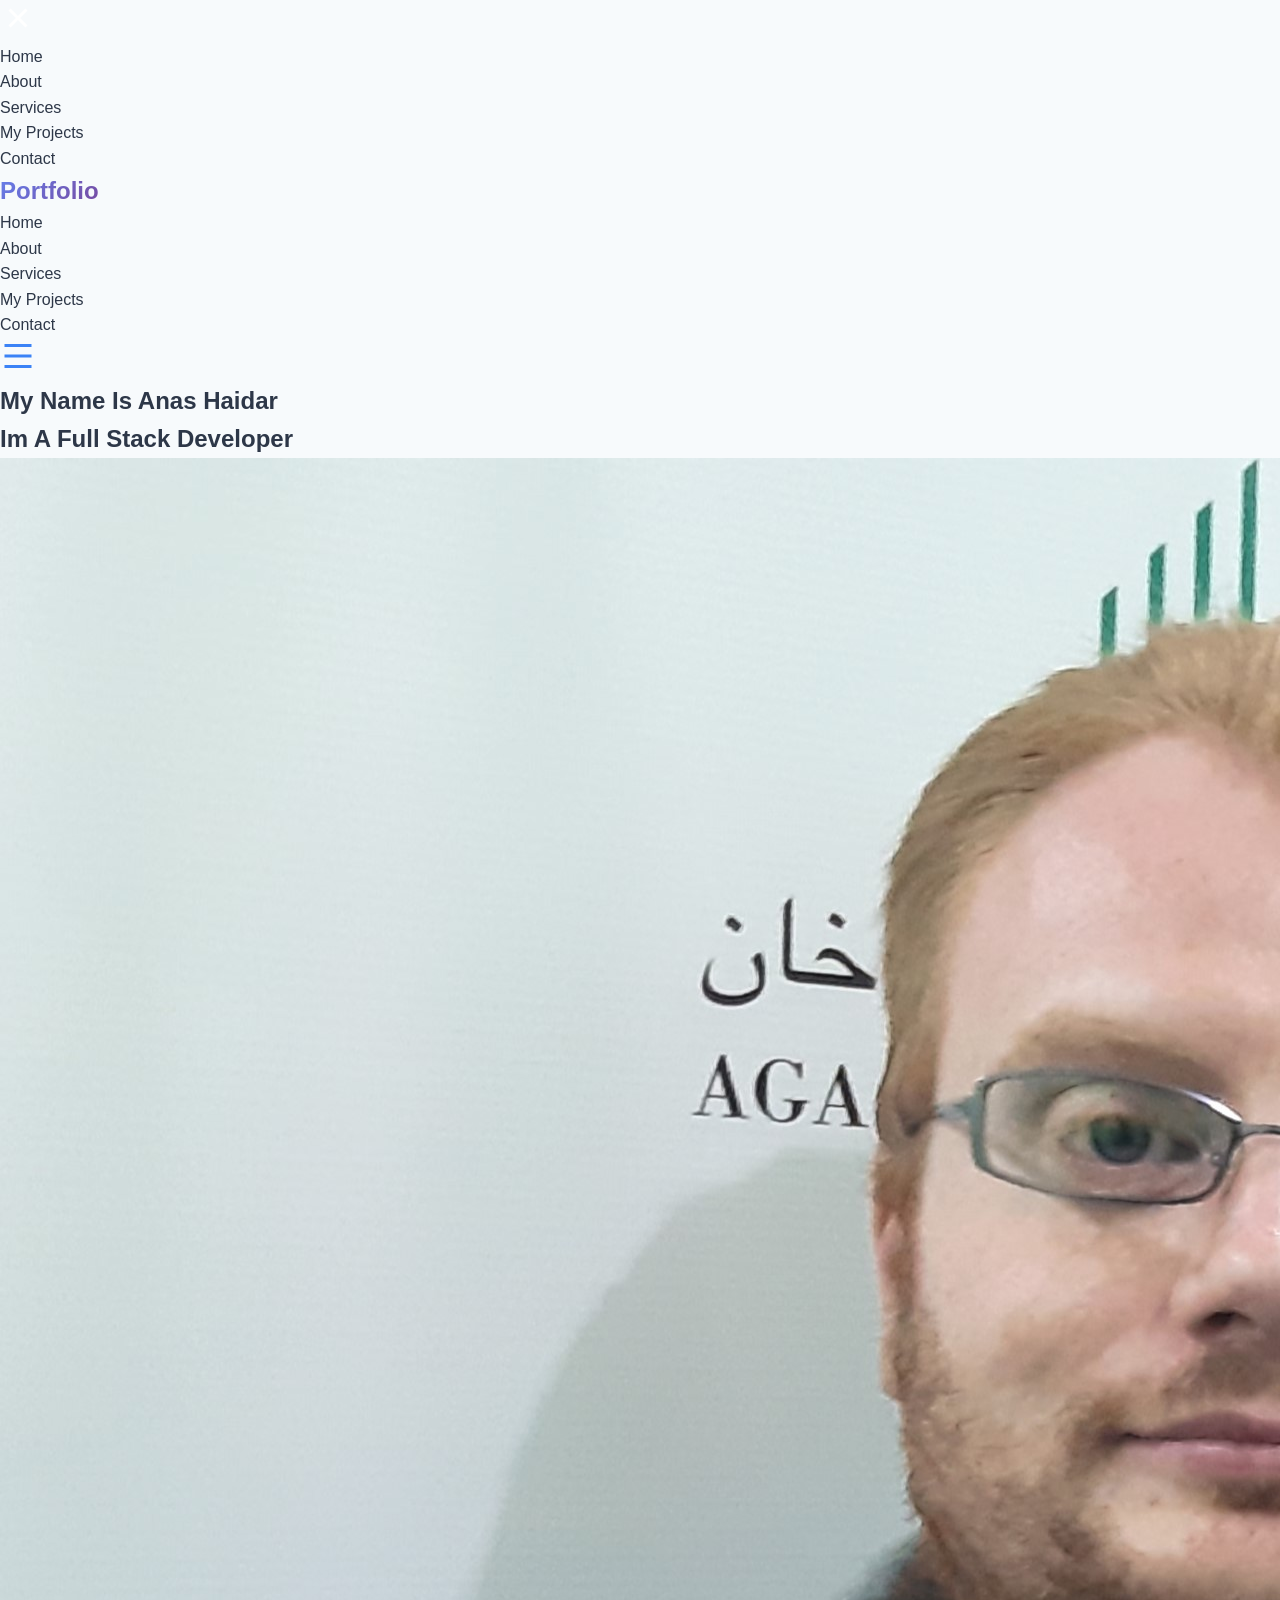
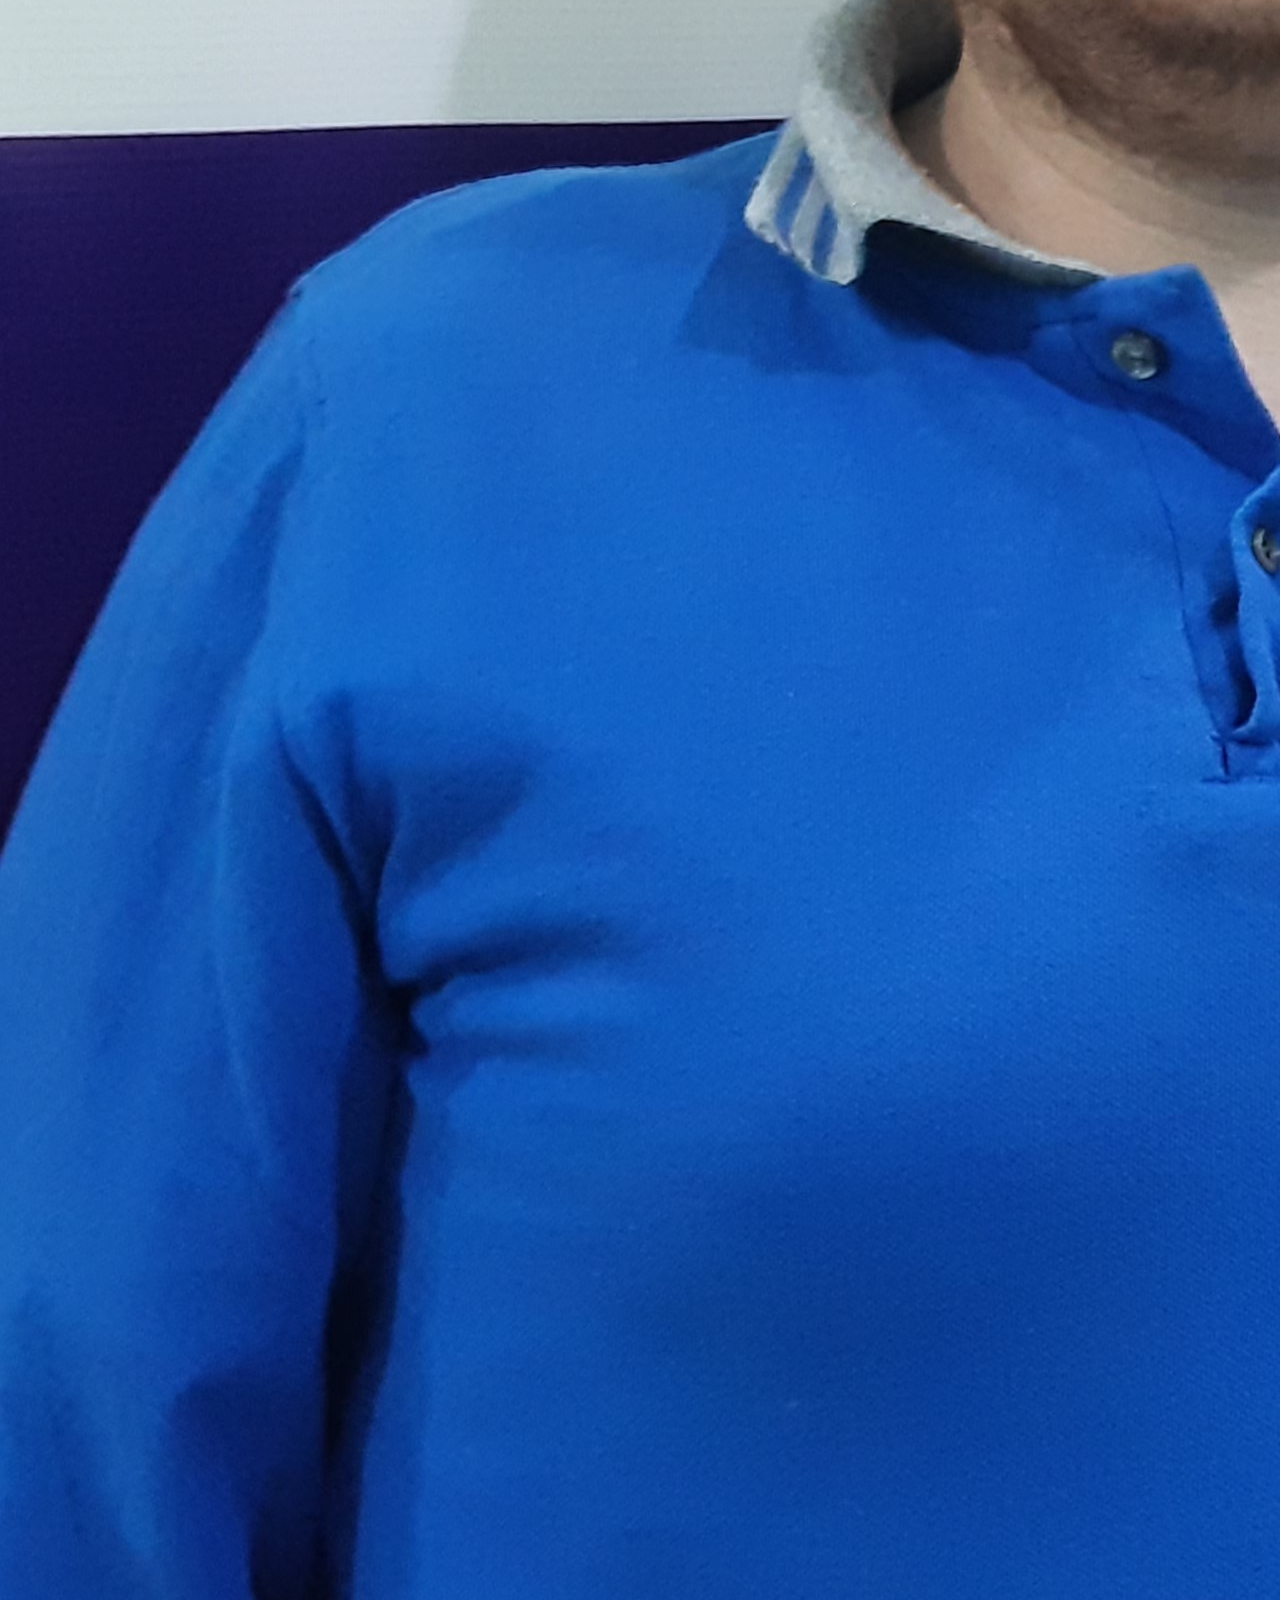
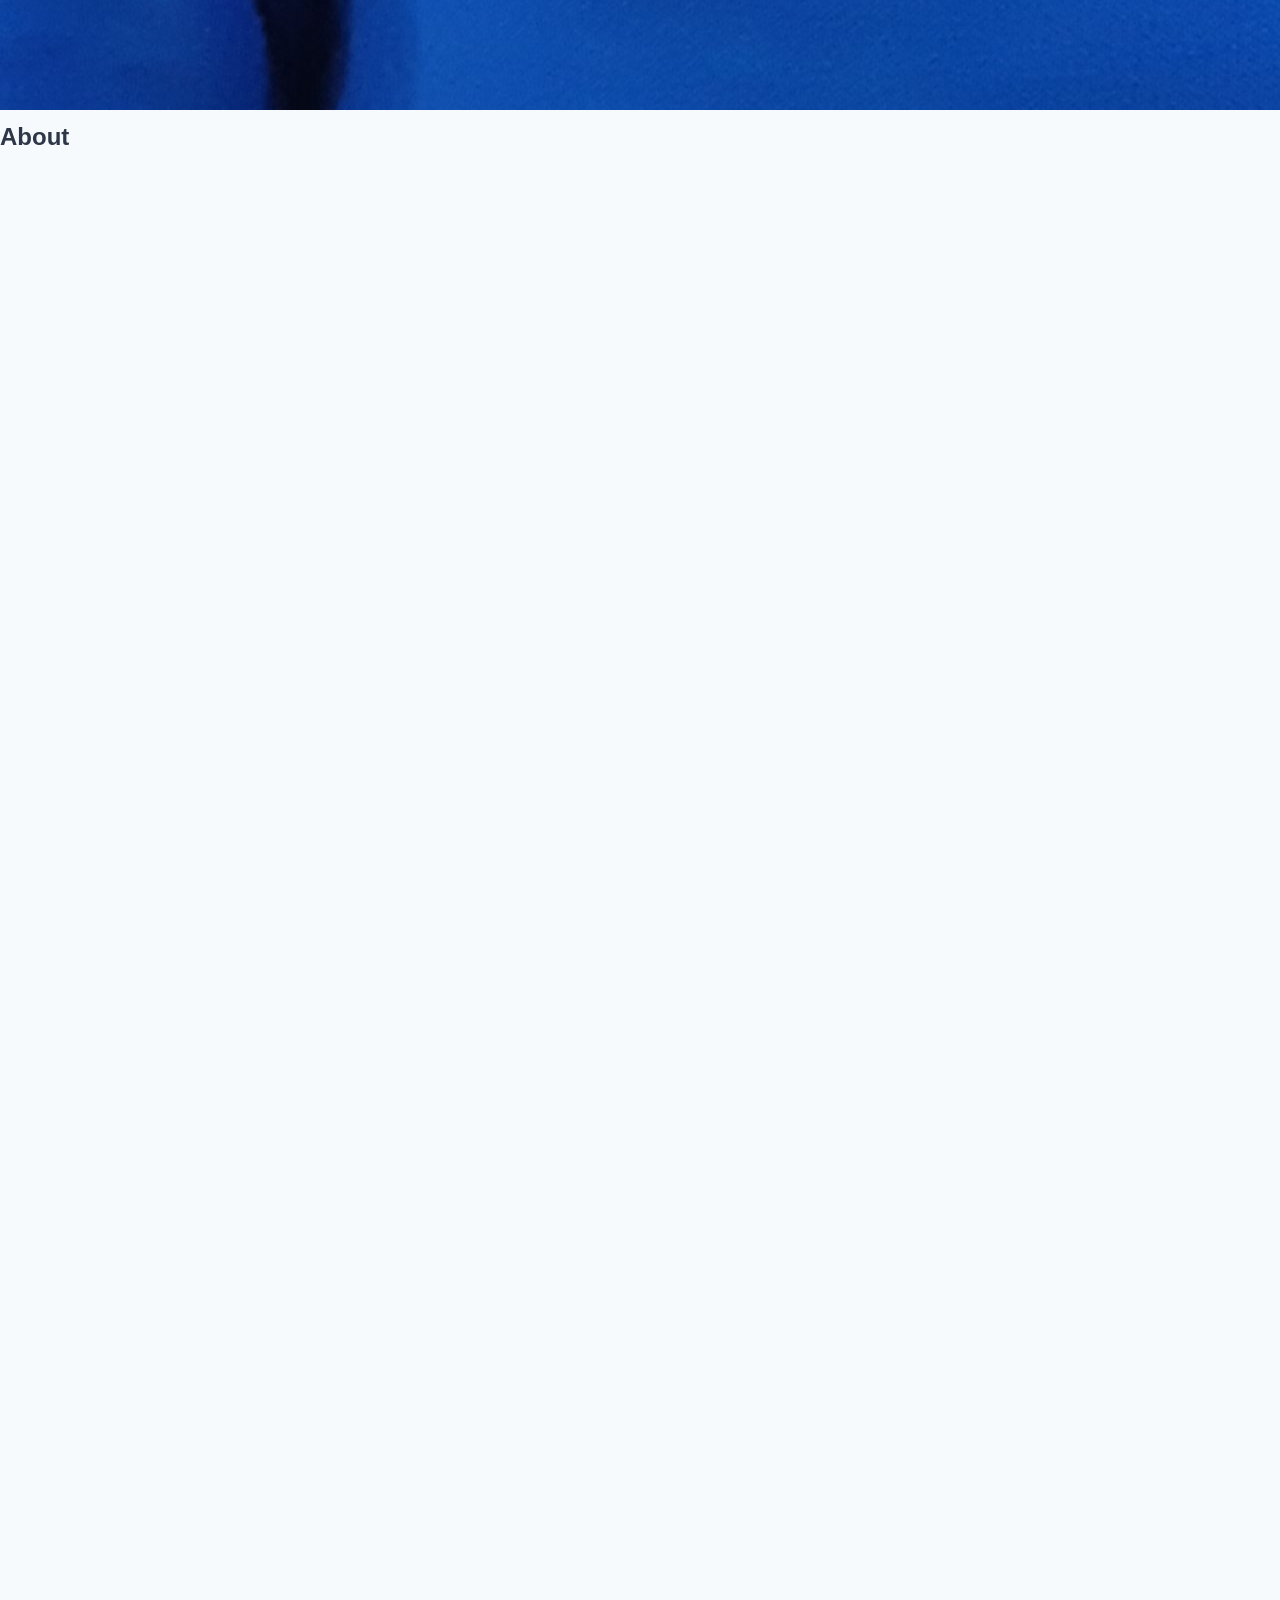
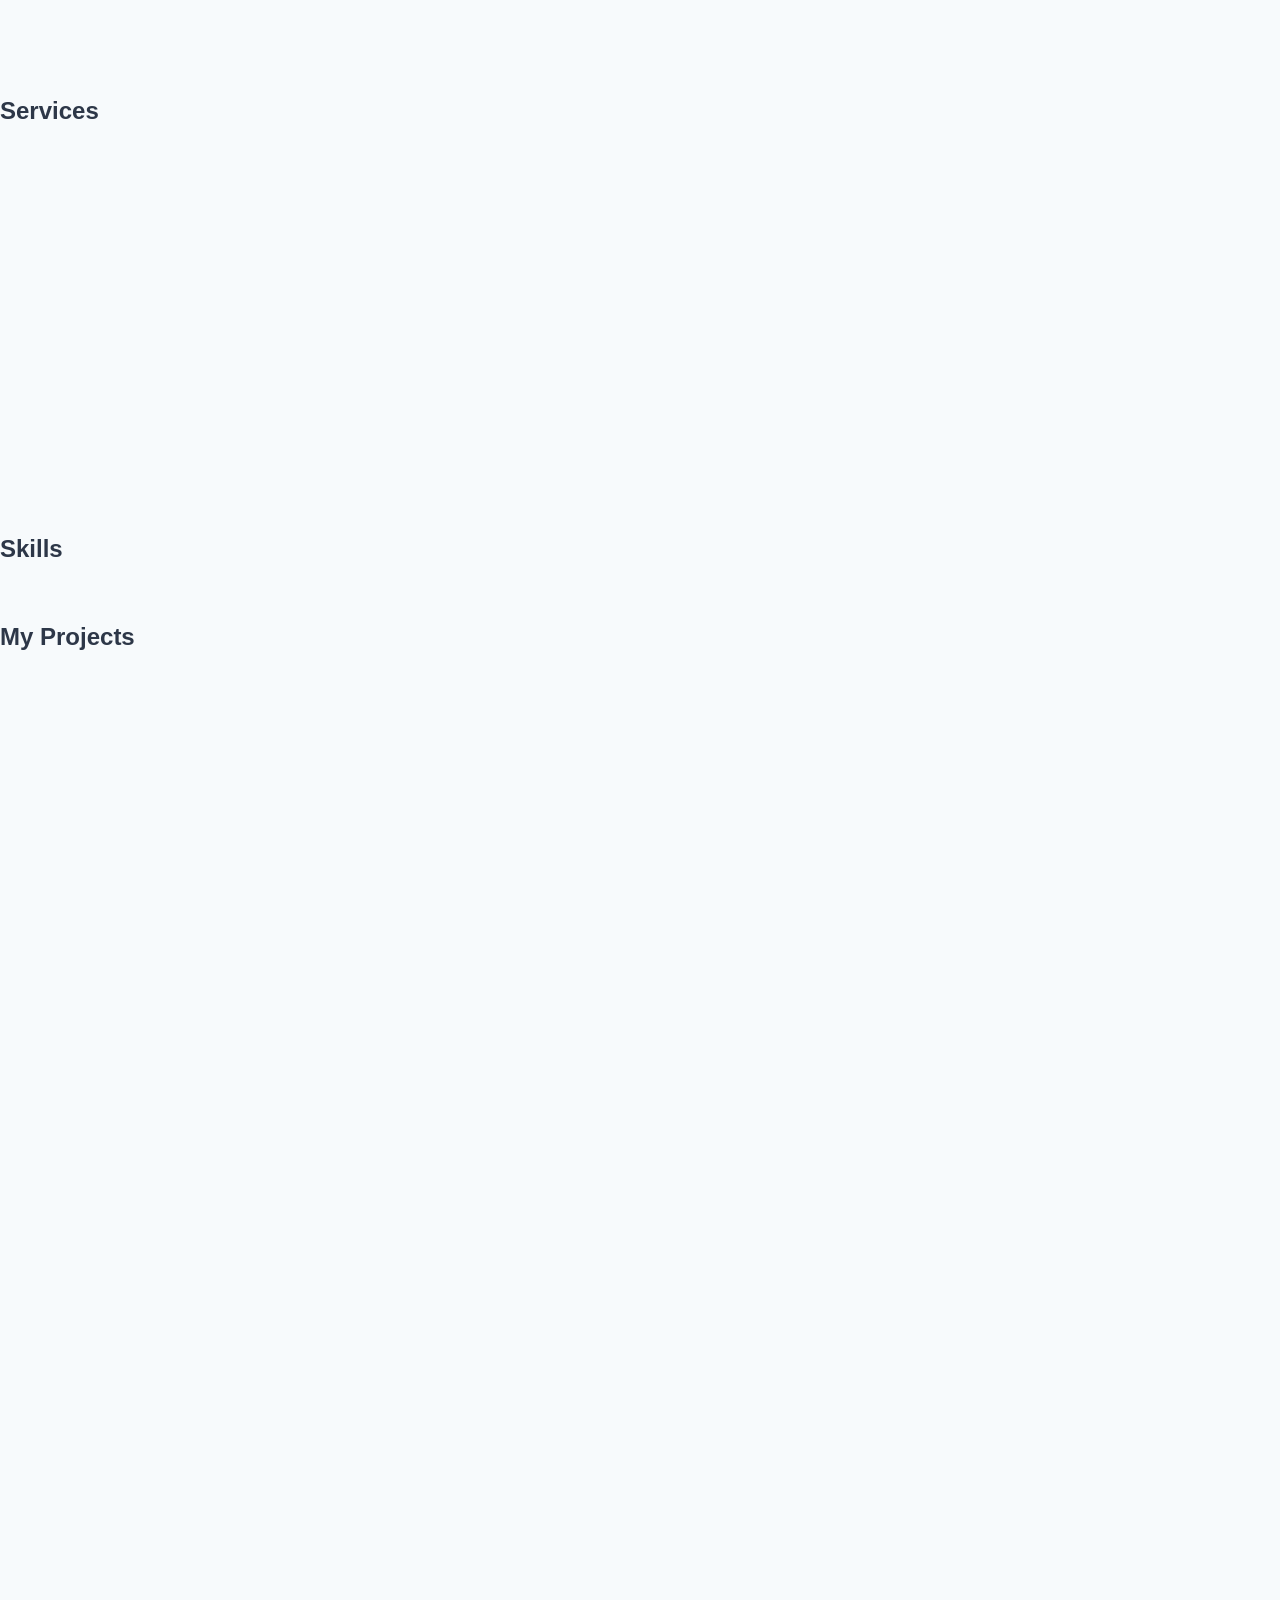
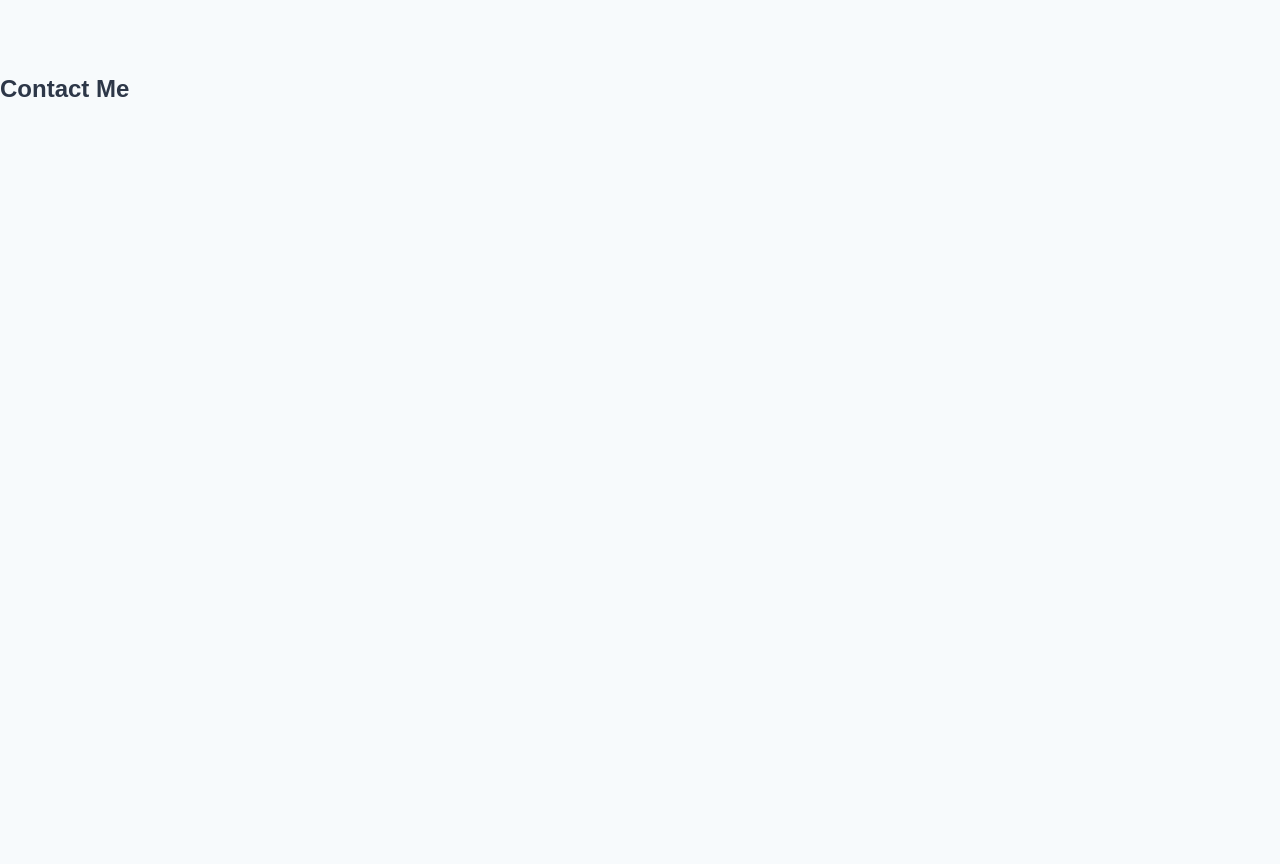
<file: index.html>
<!DOCTYPE html>
<html lang="en">

<head>
    <meta charset="UTF-8">
    <meta name="viewport" content="width=device-width, initial-scale=1.0">
    <link href="https://unpkg.com/aos@2.3.1/dist/aos.css" rel="stylesheet">
    <link rel="stylesheet" href="css/style.css">
    <title>Portfolio</title>
</head>

<body>
    <!-- Navbar -->

    <div id="menu-nav" class="menu-nav">
        <svg id="close-menu" xmlns="http://www.w3.org/2000/svg" viewBox="0 0 24 24" width="36" height="36"
            fill="rgba(255,255,255,1)">
            <path
                d="M11.9997 10.5865L16.9495 5.63672L18.3637 7.05093L13.4139 12.0007L18.3637 16.9504L16.9495 18.3646L11.9997 13.4149L7.04996 18.3646L5.63574 16.9504L10.5855 12.0007L5.63574 7.05093L7.04996 5.63672L11.9997 10.5865Z">
            </path>
        </svg>
        <ul>
            <li><a href="#">Home</a></li>
            <li><a href="#about-section">About</a></li>
            <li><a href="#services-section">Services</a></li>
            <li><a href="#my-projects">My Projects</a></li>
            <li><a href="#contact-me">Contact</a></li>
        </ul>
    </div>
    <nav class="navbar-container">
        <a href="#" class="logo">Portfolio</a>
        <ul>
            <li><a href="#">Home</a></li>
            <li><a href="#about-section">About</a></li>
            <li><a href="#services-section">Services</a></li>
            <li><a href="#my-projects">My Projects</a></li>
            <li><a href="#contact-me">Contact</a></li>
        </ul>

    
<svg class="menu" id="menu" xmlns="http://www.w3.org/2000/svg" viewBox="0 0 24 24" width="36" height="36" fill="rgba(59,130,246,1)"><path d="M3 4H21V6H3V4ZM3 11H21V13H3V11ZM3 18H21V20H3V18Z"></path></svg>
        </svg>
    </nav>
    <!-- Main Section -->
    <section class="main-section">
        <div class="main-section-container">
            <!-- AOS Animation -->
            <div class="main-container-box" data-aos="fade-down" data-aos-easing="linear" data-aos-duration="1500">
                <h1>My Name Is Anas Haidar</h1>
                <h1>Im A <span>Full Stack Developer</span></h1>

            </div>
            <div class="main-container-box"  data-aos="fade-down" data-aos-easing="linear" data-aos-duration="1500">
                <img src="assets/image/main/1.jpg" alt="">
            </div>
        </div>
        <button onclick="topButtonFunction()" id="topButton" title="Back to top">Top</button>
    </section>


    <!-- About Section -->
    <section id="about-section" class="about-section">
        <h1 class="header-text"> About</h1>
        <div class="about-section-container">
            <div class="about-section-box" data-aos="fade-down" data-aos-easing="linear" data-aos-duration="1500"><img src="assets/image/main/2.jpg" alt="">
            </div>
            <div class="about-section-box" data-aos="fade-down" data-aos-easing="linear" data-aos-duration="1500">
                <p>Hello, I'm Anas, a passionate full stack developer with a knack for creating seamless digital
                    experiences. From the initial spark that first drew me into the world of coding to my current
                    journey in tackling both front-end aesthetics and back-end robustness, I thrive on transforming
                    ideas into interactive, user-friendly realities.</p>

                <p>I specialize in building modern web applications where elegant design meets efficient, scalable
                    functionality. Whether I’m crafting intuitive user interfaces or architecting solid server-side
                    solutions, I approach each project with meticulous attention to detail and a commitment to quality.
                    I believe that every line of code is an opportunity to solve a problem and add value, pushing me to
                    stay curious and continuously learn new technologies and best practices.</p>

            </div>
        </div>

    </section>

    <!-- Services Section -->
    <section id="services-section" class="services-section">
        <h1 class="header-text">Services</h1>

        <div class="services-section-container">

            <div class="card" data-aos="fade-left" data-aos-offset="500" data-aos-duration="1000">
                <div class="card-img">
                    <svg xmlns="http://www.w3.org/2000/svg" width="36" height="36" viewBox="0 0 24 24"
                        style="fill: #fff;transform:msFilter">
                        <path
                            d="m7.375 16.781 1.25-1.562L4.601 12l4.024-3.219-1.25-1.562-5 4a1 1 0 0 0 0 1.562l5 4zm9.25-9.562-1.25 1.562L19.399 12l-4.024 3.219 1.25 1.562 5-4a1 1 0 0 0 0-1.562l-5-4zm-1.649-4.003-4 18-1.953-.434 4-18z">
                        </path>
                    </svg>
                </div>
                <div class="card-content">
                    <h2>Website & Web App Development</h2>
                    <p>What I Do: I build attractive and user-friendly websites and web apps. I handle both front-end
                        design and back-end coding so that your site looks great and works reliably.</p>

                    <p>Why It's Important: A clean and functional website grabs visitors' attention and is easy to use,
                        setting a strong foundation for your online presence.</p>
                </div>
            </div>


            <div class="card" data-aos="fade-left" data-aos-offset="500" data-aos-duration="1000">
                <div class="card-img">
                    <svg xmlns="http://www.w3.org/2000/svg" viewBox="0 0 24 24" width="36" height="36"
                        fill="rgba(252,252,252,1)">
                        <path
                            d="M3 3H21C21.5523 3 22 3.44772 22 4V20C22 20.5523 21.5523 21 21 21H3C2.44772 21 2 20.5523 2 20V4C2 3.44772 2.44772 3 3 3ZM20 10H4V19H20V10ZM5 6V8H7V6H5ZM9 6V8H11V6H9Z">
                        </path>
                    </svg>
                </div>
                <div class="card-content">
                    <h2>Backend & API Integration</h2>
                    <p>What I Do: I create the server-side code that runs behind your website. I also integrate APIs to
                        connect your site with external services or data sources.</p>
                    <p>
                        Why It's Important: This makes sure your website can work with data and talk to other services,
                        keeping your application flexible and interactive.</p>
                </div>
            </div>


            <div class="card" data-aos="fade-left" data-aos-offset="500" data-aos-duration="1000">
                <div class="card-img">
                    <svg xmlns="http://www.w3.org/2000/svg" width="36" height="36" viewBox="0 0 24 24"
                        style="fill:rgba(252,252,252,1);transform: ;msFilter:;">
                        <path
                            d="M12 2C6.486 2 2 6.486 2 12v4.143C2 17.167 2.897 18 4 18h1a1 1 0 0 0 1-1v-5.143a1 1 0 0 0-1-1h-.908C4.648 6.987 7.978 4 12 4s7.352 2.987 7.908 6.857H19a1 1 0 0 0-1 1V18c0 1.103-.897 2-2 2h-2v-1h-4v3h6c2.206 0 4-1.794 4-4 1.103 0 2-.833 2-1.857V12c0-5.514-4.486-10-10-10z">
                        </path>
                    </svg>
                </div>
                <div class="card-content">
                    <h2>Deployment & Ongoing Support</h2>
                    <p>What I Do: I help launch your website so that it’s live on the internet. I also set up basic
                        tools to keep your site updated and functioning smoothly over time.</p>

                    <p>Why It's Important: A well-deployed website ensures your work is reliable, secure, and easy to
                        maintain, which helps you grow your skills and your business.</p>
                </div>
            </div>


        </div>

    </section>
<!-- skills bar with aos Animation -->
    <section class="skills-section">
        <h1 class="header-text">Skills</h1>
        <div class="skills-section-container" data-aos="fade-up" data-aos-duration="3000">

            <div class="skills">
                <h3>HTML</h3>
                <div class="progress">
                    <span style="width: 0;" data-width="80%"></span>
                </div>
                <h3>CSS</h3>
                <div class="progress">
                    <span style="width: 0;" data-width="60%"></span>
                </div>
                <h3>JAVASCRIPT</h3>
                <div class="progress">
                    <span style="width: 0;" data-width="75%"></span>
                </div>
                <h3>ASP</h3>
                <div class="progress">
                    <span style="width: 0;" data-width="50%"></span>
                </div>
                <h3>C#</h3>
                <div class="progress">
                    <span style="width: 0;" data-width="30%"></span>
                </div>
                <h3>DATABASE</h3>
                <div class="progress">
                    <span style="width: 0;" data-width="80%"></span>
                </div>
            </div>
        </div>
    </section>

 <!-- galery with AOS Animation -->
    <section id="my-projects" class="my-projects">
        <h1 class="header-text">My Projects</h1>
        <div class="portfolio-container">
            <div class="galery">
                <div class="project-img" data-aos="flip-left" data-aos-easing="ease-out-cubic" data-aos-duration="2000">
                    <img src="assets/image/projects/coffee.png" alt="">
                    <div class="project-item-overlay">
                        <h4>Coffee</h4>
                        <p>A Cup Of Coffee With Animation</p>
                        <div class="overlay-area">

                        </div>
                    </div>
                </div>
                <div class="project-img" data-aos="flip-left" data-aos-easing="ease-out-cubic" data-aos-duration="2000">
                    <img src="assets/image/projects/heart.png" alt="">
                    <div class="project-item-overlay">
                        <h4>Heart</h4>
                        <p>A Heart With Animations And Hover</p>
                        <div class="overlay-area">

                        </div>
                    </div>
                </div>
                <div class="project-img" data-aos="flip-left" data-aos-easing="ease-out-cubic" data-aos-duration="2000">
                    <img src="assets/image/projects/glass.png" alt="">
                    <div class="project-item-overlay">
                        <h4>Glassmorphism</h4>
                        <p>Glassmorphism Effect</p>
                        <div class="overlay-area">
                        </div>
                    </div>
                </div>
                <div class="project-img" data-aos="flip-left" data-aos-easing="ease-out-cubic" data-aos-duration="2000">
                    <img src="assets/image/projects/company.png" alt="">
                    <div class="project-item-overlay">
                        <h4>Company</h4>
                        <p>A Full Company Responsive Project</p>
                        <div class="overlay-area">

                        </div>
                    </div>
                </div>
                <div class="project-img" data-aos="flip-left" data-aos-easing="ease-out-cubic" data-aos-duration="2000">
                    <img src="assets/image/projects/responsiveNavbar.png" alt="">
                    <div class="project-item-overlay">
                        <h4>Responsive Navbar</h4>
                        <p>A Full Responsive Navbar With Hover</p>
                        <div class="overlay-area">

                        </div>
                    </div>
                </div>
                <div class="project-img" data-aos="flip-left" data-aos-easing="ease-out-cubic" data-aos-duration="2000">
                    <img src="assets/image/projects/quizz.png" alt="">
                    <div class="project-item-overlay">
                        <h4>Quizz</h4>
                        <p>A Simple Quizz</p>
                        <div class="overlay-area">

                        </div>
                    </div>
                </div>


    </section>


    <section id="contact-me" class="contact-me">
        <h1 class="header-text">Contact Me</h1>
        <div class="contact-container"  data-aos="fade-down" data-aos-easing="linear" data-aos-duration="1500">

            <div class="contact-content-box">


                <div class="contact-info">

                    <svg xmlns="http://www.w3.org/2000/svg" viewBox="0 0 24 24" width="36" height="36"
                        fill="rgba(255,255,255,1)">
                        <path
                            d="M18.364 17.364L12 23.7279L5.63604 17.364C2.12132 13.8492 2.12132 8.15076 5.63604 4.63604C9.15076 1.12132 14.8492 1.12132 18.364 4.63604C21.8787 8.15076 21.8787 13.8492 18.364 17.364ZM12 15C14.2091 15 16 13.2091 16 11C16 8.79086 14.2091 7 12 7C9.79086 7 8 8.79086 8 11C8 13.2091 9.79086 15 12 15ZM12 13C10.8954 13 10 12.1046 10 11C10 9.89543 10.8954 9 12 9C13.1046 9 14 9.89543 14 11C14 12.1046 13.1046 13 12 13Z">
                        </path>
                    </svg>
                    <h3>location:</h3>
                    <h3> Rif Dimashq, Damascus, Syria</h3>
                </div>

                <div class="contact-info">
                    <svg xmlns="http://www.w3.org/2000/svg" viewBox="0 0 24 24" width="36" height="36"
                        fill="rgba(253,253,253,1)">
                        <path
                            d="M3 3H21C21.5523 3 22 3.44772 22 4V20C22 20.5523 21.5523 21 21 21H3C2.44772 21 2 20.5523 2 20V4C2 3.44772 2.44772 3 3 3ZM12.0606 11.6829L5.64722 6.2377L4.35278 7.7623L12.0731 14.3171L19.6544 7.75616L18.3456 6.24384L12.0606 11.6829Z">
                        </path>
                    </svg>
                    <h3>Email:</h3>
                    <h3>anas.haidar1995@gmail.com</h3>
                </div>

                <div class="contact-info">
                    <svg xmlns="http://www.w3.org/2000/svg" viewBox="0 0 24 24" width="36" height="36"
                        fill="rgba(255,255,255,1)">
                        <path
                            d="M6 2H18C18.5523 2 19 2.44772 19 3V21C19 21.5523 18.5523 22 18 22H6C5.44772 22 5 21.5523 5 21V3C5 2.44772 5.44772 2 6 2ZM12 17C11.4477 17 11 17.4477 11 18C11 18.5523 11.4477 19 12 19C12.5523 19 13 18.5523 13 18C13 17.4477 12.5523 17 12 17Z">
                        </path>
                    </svg>
                    <h3>Call:</h3>
                    <h3>+963 937230061</h3>
                </div>
            </div>

            <div class="contact-content-box">
                <div class="contact-items">
                    <h3>Your Name: </h3>
                    <input type="text" name="" id="">
                    <h3>Your Email: </h3>
                    <input type="text" name="" id="">
                    <h3>Subject: </h3>
                    <input type="text" name="" id="">
                    <h3>Message: </h3>
                    <textarea class="contact-textarea" name="" id=""></textarea>
                </div>
            </div>
        </div>
    </section>

    <script src="https://unpkg.com/aos@2.3.1/dist/aos.js"></script>
    <script src="script/main.js"></script>
</body>

</html>
</file>
<file: css/style.css>
:root {
  --primary-color: #667eea;
  --secondary-color: #764ba2;
  --accent-color: #f093fb;
  --text-color: #2d3748;
  --light-color: #f7fafc;
  --dark-color: #1a202c;
  --gradient-1: linear-gradient(135deg, #667eea 0%, #764ba2 100%);
  --gradient-2: linear-gradient(135deg, #f093fb 0%, #f5576c 100%);
  --gradient-3: linear-gradient(135deg, #4facfe 0%, #00f2fe 100%);
  --shadow-lg: 0 10px 25px rgba(0, 0, 0, 0.1);
  --shadow-xl: 0 20px 40px rgba(0, 0, 0, 0.15);
}

* {
  margin: 0;
  padding: 0;
  box-sizing: border-box;
}

body {
  font-family: "Inter", -apple-system, BlinkMacSystemFont, "Segoe UI", Roboto,
    sans-serif;
  line-height: 1.6;
  color: var(--text-color);
  background-color: var(--light-color);
  overflow-x: hidden;
}

a {
  text-decoration: none;
  color: inherit;
}

ul {
  list-style: none;
}

.container {
  max-width: 1200px;
  margin: 0 auto;
  padding: 0 20px;
}

.btn {
  display: inline-block;
  padding: 14px 32px;
  background: var(--gradient-1);
  color: white;
  border-radius: 50px;
  font-weight: 600;
  font-size: 16px;
  transition: all 0.3s ease;
  position: relative;
  overflow: hidden;
  box-shadow: var(--shadow-lg);
}

.btn::before {
  content: "";
  position: absolute;
  top: 0;
  left: -100%;
  width: 100%;
  height: 100%;
  background: linear-gradient(
    90deg,
    transparent,
    rgba(255, 255, 255, 0.2),
    transparent
  );
  transition: left 0.5s;
}

.btn:hover::before {
  left: 100%;
}

.btn:hover {
  transform: translateY(-3px);
  box-shadow: var(--shadow-xl);
}

.btn-outline {
  background: transparent;
  border: 2px solid var(--primary-color);
  color: var(--primary-color);
}

.btn-outline:hover {
  background: var(--primary-color);
  color: white;
}

/* Header */
header {
  position: fixed;
  top: 0;
  left: 0;
  width: 100%;
  padding: 20px 0;
  z-index: 1000;
  transition: all 0.3s ease;
  background: rgba(255, 255, 255, 0.9);
  backdrop-filter: blur(10px);
}

header.scrolled {
  padding: 15px 0;
  box-shadow: 0 5px 20px rgba(0, 0, 0, 0.1);
}

.navbar {
  display: flex;
  justify-content: space-between;
  align-items: center;
}

.logo {
  font-size: 24px;
  font-weight: 700;
  background: var(--gradient-1);
  -webkit-background-clip: text;
  -webkit-text-fill-color: transparent;
  background-clip: text;
}

.nav-links {
  display: flex;
  align-items: center;
}

.nav-links li {
  margin-left: 30px;
}

.nav-links a {
  font-weight: 500;
  position: relative;
  padding: 5px 0;
}

.nav-links a::after {
  content: "";
  position: absolute;
  bottom: 0;
  left: 0;
  width: 0;
  height: 2px;
  background: var(--gradient-2);
  transition: width 0.3s ease;
}

.nav-links a:hover::after {
  width: 100%;
}

.hamburger {
  display: none;
  cursor: pointer;
  flex-direction: column;
  justify-content: space-between;
  width: 30px;
  height: 21px;
}

.hamburger span {
  display: block;
  height: 3px;
  width: 100%;
  background-color: var(--text-color);
  transition: all 0.3s ease;
}

.hamburger.active span:nth-child(1) {
  transform: translateY(9px) rotate(45deg);
}

.hamburger.active span:nth-child(2) {
  opacity: 0;
}

.hamburger.active span:nth-child(3) {
  transform: translateY(-9px) rotate(-45deg);
}

/* Hero Section */
.hero {
  height: 100vh;
  display: flex;
  align-items: center;
  padding-top: 80px;
  position: relative;
  overflow: hidden;
}

.hero-bg {
  position: absolute;
  top: 0;
  right: 0;
  width: 50%;
  height: 100%;
  background: var(--gradient-1);
  clip-path: polygon(15% 0%, 100% 0%, 100% 100%, 0% 100%);
  opacity: 0.1;
}

.particles {
  position: absolute;
  width: 100%;
  height: 100%;
  overflow: hidden;
  z-index: 0;
}

.particle {
  position: absolute;
  width: 4px;
  height: 4px;
  background: var(--primary-color);
  border-radius: 50%;
  opacity: 0.3;
  animation: float 20s infinite linear;
}

@keyframes float {
  0% {
    transform: translateY(100vh) translateX(0);
  }
  100% {
    transform: translateY(-100vh) translateX(100px);
  }
}

.hero-content {
  display: flex;
  align-items: center;
  justify-content: space-between;
  position: relative;
  z-index: 1;
}

.hero-text {
  flex: 1;
  max-width: 600px;
  animation: fadeInUp 1s ease;
}

@keyframes fadeInUp {
  from {
    opacity: 0;
    transform: translateY(30px);
  }
  to {
    opacity: 1;
    transform: translateY(0);
  }
}

@keyframes blink {
  0%,
  100% {
    opacity: 1;
  }
  50% {
    opacity: 0;
  }
}

.hero-title {
  font-size: 60px;
  font-weight: 700;
  margin-bottom: 20px;
  line-height: 1.2;
  background: var(--gradient-1);
  -webkit-background-clip: text;
  -webkit-text-fill-color: transparent;
  background-clip: text;
}

.hero-description {
  font-size: 18px;
  color: #718096;
  margin-bottom: 30px;
  line-height: 1.8;
}

.hero-buttons {
  display: flex;
  gap: 20px;
  margin-bottom: 40px;
}

.social-links {
  display: flex;
  gap: 20px;
}

.social-links a {
  display: flex;
  align-items: center;
  justify-content: center;
  width: 50px;
  height: 50px;
  border-radius: 50%;
  background: white;
  color: var(--primary-color);
  font-size: 20px;
  transition: all 0.3s ease;
  box-shadow: var(--shadow-lg);
}

.social-links a:hover {
  background: var(--gradient-1);
  color: white;
  transform: translateY(-5px) rotate(360deg);
  box-shadow: var(--shadow-xl);
}

.hero-image {
  flex: 1;
  display: flex;
  justify-content: flex-end;
  position: relative;
  animation: fadeInRight 1s ease 0.5s both;
}

@keyframes fadeInRight {
  from {
    opacity: 0;
    transform: translateX(50px);
  }
  to {
    opacity: 1;
    transform: translateX(0);
  }
}

.hero-image img {
  max-width: 80%;
  height: auto;
  border-radius: 20px;
  box-shadow: var(--shadow-xl);
  transition: transform 0.3s ease;
}

.hero-image:hover img {
  transform: scale(1.05);
}

.floating-element {
  position: absolute;
  animation: float-3d 6s ease-in-out infinite;
}

.floating-element:nth-child(1) {
  top: -20px;
  right: 20%;
  width: 80px;
  height: 80px;
  background: var(--gradient-2);
  border-radius: 30% 70% 70% 30% / 30% 30% 70% 70%;
  opacity: 0.7;
  animation-delay: 0s;
}

.floating-element:nth-child(2) {
  bottom: 20%;
  right: -10px;
  width: 60px;
  height: 60px;
  background: var(--gradient-3);
  border-radius: 50%;
  opacity: 0.5;
  animation-delay: 2s;
}

@keyframes float-3d {
  0%,
  100% {
    transform: translateY(0px) rotate(0deg);
  }
  50% {
    transform: translateY(-20px) rotate(180deg);
  }
}

/* About Section */
.about {
  padding: 120px 0;
  background: linear-gradient(135deg, #f5f7fa 0%, #c3cfe2 100%);
  position: relative;
}

.section-title {
  font-size: 40px;
  font-weight: 700;
  text-align: center;
  margin-bottom: 60px;
  position: relative;
  background: var(--gradient-1);
  -webkit-background-clip: text;
  -webkit-text-fill-color: transparent;
  background-clip: text;
}

.section-title::after {
  content: "";
  position: absolute;
  bottom: -15px;
  left: 50%;
  transform: translateX(-50%);
  width: 80px;
  height: 4px;
  background: var(--gradient-2);
  border-radius: 2px;
}

.about-content {
  display: flex;
  align-items: center;
  gap: 60px;
}

.about-image {
  flex: 1;
  position: relative;
}

.about-image img {
  width: 100%;
  border-radius: 20px;
  box-shadow: var(--shadow-xl);
}

.about-image::before {
  content: "";
  position: absolute;
  top: -20px;
  left: -20px;
  width: 100%;
  height: 100%;
  border: 3px solid var(--primary-color);
  border-radius: 20px;
  z-index: -1;
}

.about-text {
  flex: 1;
}

.about-text h3 {
  font-size: 28px;
  margin-bottom: 20px;
  background: var(--gradient-1);
  -webkit-background-clip: text;
  -webkit-text-fill-color: transparent;
  background-clip: text;
}

.about-text p {
  margin-bottom: 20px;
  font-size: 16px;
  line-height: 1.8;
  color: #4a5568;
}

.skills {
  display: flex;
  flex-wrap: wrap;
  gap: 10px;
  margin-top: 20px;
}

.skill-tag {
  padding: 8px 16px;
  background: white;
  border-radius: 25px;
  font-size: 14px;
  font-weight: 600;
  color: var(--primary-color);
  box-shadow: 0 2px 10px rgba(0, 0, 0, 0.1);
  transition: all 0.3s ease;
  cursor: default;
}

.skill-tag:hover {
  transform: translateY(-2px);
  box-shadow: 0 4px 15px rgba(0, 0, 0, 0.2);
  background: var(--gradient-1);
  color: white;
}

/* Projects Section */
.projects {
  padding: 120px 0;
  background-color: white;
}

.project-grid {
  display: grid;
  grid-template-columns: repeat(auto-fill, minmax(350px, 1fr));
  gap: 30px;
}

.project-card {
  border-radius: 20px;
  overflow: hidden;
  box-shadow: var(--shadow-lg);
  transition: all 0.3s ease;
  position: relative;
  background: white;
}

.project-card:hover {
  transform: translateY(-10px);
  box-shadow: var(--shadow-xl);
}

.project-image {
  position: relative;
  overflow: hidden;
  height: 220px;
}

.project-image img {
  width: 100%;
  height: 100%;
  object-fit: cover;
  transition: transform 0.5s ease;
}

.project-card:hover .project-image img {
  transform: scale(1.1);
}

.project-overlay {
  position: absolute;
  top: 0;
  left: 0;
  width: 100%;
  height: 100%;
  background: rgba(0, 0, 0, 0.8);
  display: flex;
  align-items: center;
  justify-content: center;
  opacity: 0;
  transition: opacity 0.3s ease;
}

.project-card:hover .project-overlay {
  opacity: 1;
}

.project-overlay a {
  margin: 0 10px;
  width: 50px;
  height: 50px;
  border-radius: 50%;
  background: white;
  display: flex;
  align-items: center;
  justify-content: center;
  color: var(--primary-color);
  font-size: 20px;
  transition: all 0.3s ease;
}

.project-overlay a:hover {
  transform: scale(1.2);
  background: var(--primary-color);
  color: white;
}

.project-details {
  padding: 25px;
}

.project-title {
  font-size: 22px;
  font-weight: 700;
  margin-bottom: 10px;
  background: var(--gradient-1);
  -webkit-background-clip: text;
  -webkit-text-fill-color: transparent;
  background-clip: text;
}

.project-description {
  color: #718096;
  margin-bottom: 15px;
  line-height: 1.6;
}

.project-tech {
  display: flex;
  flex-wrap: wrap;
  gap: 8px;
  margin-bottom: 15px;
}

.tech-tag {
  padding: 4px 10px;
  background: var(--light-color);
  border-radius: 15px;
  font-size: 12px;
  color: var(--primary-color);
  font-weight: 600;
}

/* Contact Section */
.contact {
  padding: 120px 0;
  background: linear-gradient(135deg, #667eea 0%, #764ba2 100%);
  color: white;
  position: relative;
  overflow: hidden;
}

.contact::before {
  content: "";
  position: absolute;
  top: -50%;
  right: -50%;
  width: 200%;
  height: 200%;
  background: radial-gradient(
    circle,
    rgba(255, 255, 255, 0.1) 0%,
    transparent 70%
  );
  animation: rotate 30s linear infinite;
}

@keyframes rotate {
  from {
    transform: rotate(0deg);
  }
  to {
    transform: rotate(360deg);
  }
}

.contact .section-title {
  color: white;
  background: none;
  -webkit-text-fill-color: white;
}

.contact .section-title::after {
  background: white;
}

.contact-content {
  display: flex;
  gap: 60px;
}

.contact-info {
  flex: 1;
}

.contact-info h3 {
  font-size: 28px;
  margin-bottom: 20px;
}

.contact-info p {
  margin-bottom: 30px;
  font-size: 16px;
  line-height: 1.8;
  opacity: 0.9;
}

.contact-details {
  margin-bottom: 30px;
}

.contact-item {
  display: flex;
  align-items: center;
  margin-bottom: 15px;
}

.contact-item i {
  width: 50px;
  height: 50px;
  background: rgba(255, 255, 255, 0.2);
  border-radius: 50%;
  display: flex;
  align-items: center;
  justify-content: center;
  margin-right: 15px;
  font-size: 20px;
}

.contact-form {
  flex: 1;
  background: rgba(255, 255, 255, 0.1);
  padding: 40px;
  border-radius: 20px;
  backdrop-filter: blur(10px);
  border: 1px solid rgba(255, 255, 255, 0.2);
}

.form-group {
  margin-bottom: 20px;
}

.form-group label {
  display: block;
  margin-bottom: 8px;
  font-weight: 600;
}

.form-group input,
.form-group textarea {
  width: 100%;
  padding: 15px;
  border: none;
  border-radius: 10px;
  background: rgba(255, 255, 255, 0.9);
  font-family: inherit;
  font-size: 16px;
  transition: all 0.3s ease;
}

.form-group input:focus,
.form-group textarea:focus {
  outline: none;
  box-shadow: 0 0 0 3px rgba(255, 255, 255, 0.3);
  transform: translateY(-2px);
}

.form-group textarea {
  height: 150px;
  resize: vertical;
}

.submit-btn {
  width: 100%;
  padding: 15px;
  background: white;
  color: var(--primary-color);
  border: none;
  border-radius: 10px;
  font-size: 16px;
  font-weight: 600;
  cursor: pointer;
  transition: all 0.3s ease;
}

.submit-btn:hover {
  transform: translateY(-2px);
  box-shadow: 0 5px 20px rgba(0, 0, 0, 0.2);
}

/* Footer */
footer {
  background: var(--dark-color);
  color: white;
  padding: 60px 0 30px;
  text-align: center;
}

.footer-content {
  margin-bottom: 30px;
}

.footer-logo {
  font-size: 28px;
  font-weight: 700;
  background: var(--gradient-1);
  -webkit-background-clip: text;
  -webkit-text-fill-color: transparent;
  background-clip: text;
  margin-bottom: 20px;
}

.footer-text {
  max-width: 500px;
  margin: 0 auto 30px;
  color: #a0aec0;
  line-height: 1.8;
}

.footer-social {
  display: flex;
  justify-content: center;
  gap: 20px;
  margin-bottom: 30px;
}

.footer-social a {
  display: flex;
  align-items: center;
  justify-content: center;
  width: 50px;
  height: 50px;
  background: rgba(255, 255, 255, 0.1);
  border-radius: 50%;
  color: white;
  font-size: 20px;
  transition: all 0.3s ease;
}

.footer-social a:hover {
  background: var(--gradient-1);
  transform: translateY(-5px);
}

.footer-bottom {
  padding-top: 30px;
  border-top: 1px solid rgba(255, 255, 255, 0.1);
  color: #a0aec0;
  font-size: 14px;
}

/* Responsive Styles */
@media (max-width: 992px) {
  .hero {
    height: auto;
    min-height: 100vh;
    padding-top: 120px;
    padding-bottom: 60px;
  }

  .hero-buttons, .social-links{
    justify-content: center;
  }

  .hero-content {
    flex-direction: column-reverse;
    text-align: center;
  }

  .hero-image {
    margin-bottom: 40px;
    justify-content: center;
  }

  .about-content {
    flex-direction: column;
  }

  .contact-content {
    flex-direction: column;
  }

  .hero-title {
    font-size: 48px;
  }
}

@media (max-width: 768px) {
  .hamburger {
    display: flex;
  }

  .nav-links {
    position: fixed;
    top: 80px;
    left: -100%;
    width: 100%;
    height: calc(100vh - 80px);
    background: white;
    flex-direction: column;
    align-items: center;
    justify-content: center;
    transition: left 0.3s ease;
  }

  .nav-links.active {
    left: 0;
  }

  .nav-links li {
    margin: 15px 0;
  }

  .hero-title {
    font-size: 36px;
  }

  .hero-buttons {
    flex-direction: column;
    gap: 15px;
  }

  .project-grid {
    grid-template-columns: 1fr;
  }

  .section-title {
    font-size: 32px;
  }
}

@media (max-width: 576px) {
  .hero-title {
    font-size: 28px;
  }

  .hero-description {
    font-size: 16px;
  }

  .section-title {
    font-size: 28px;
  }
}
</file>
